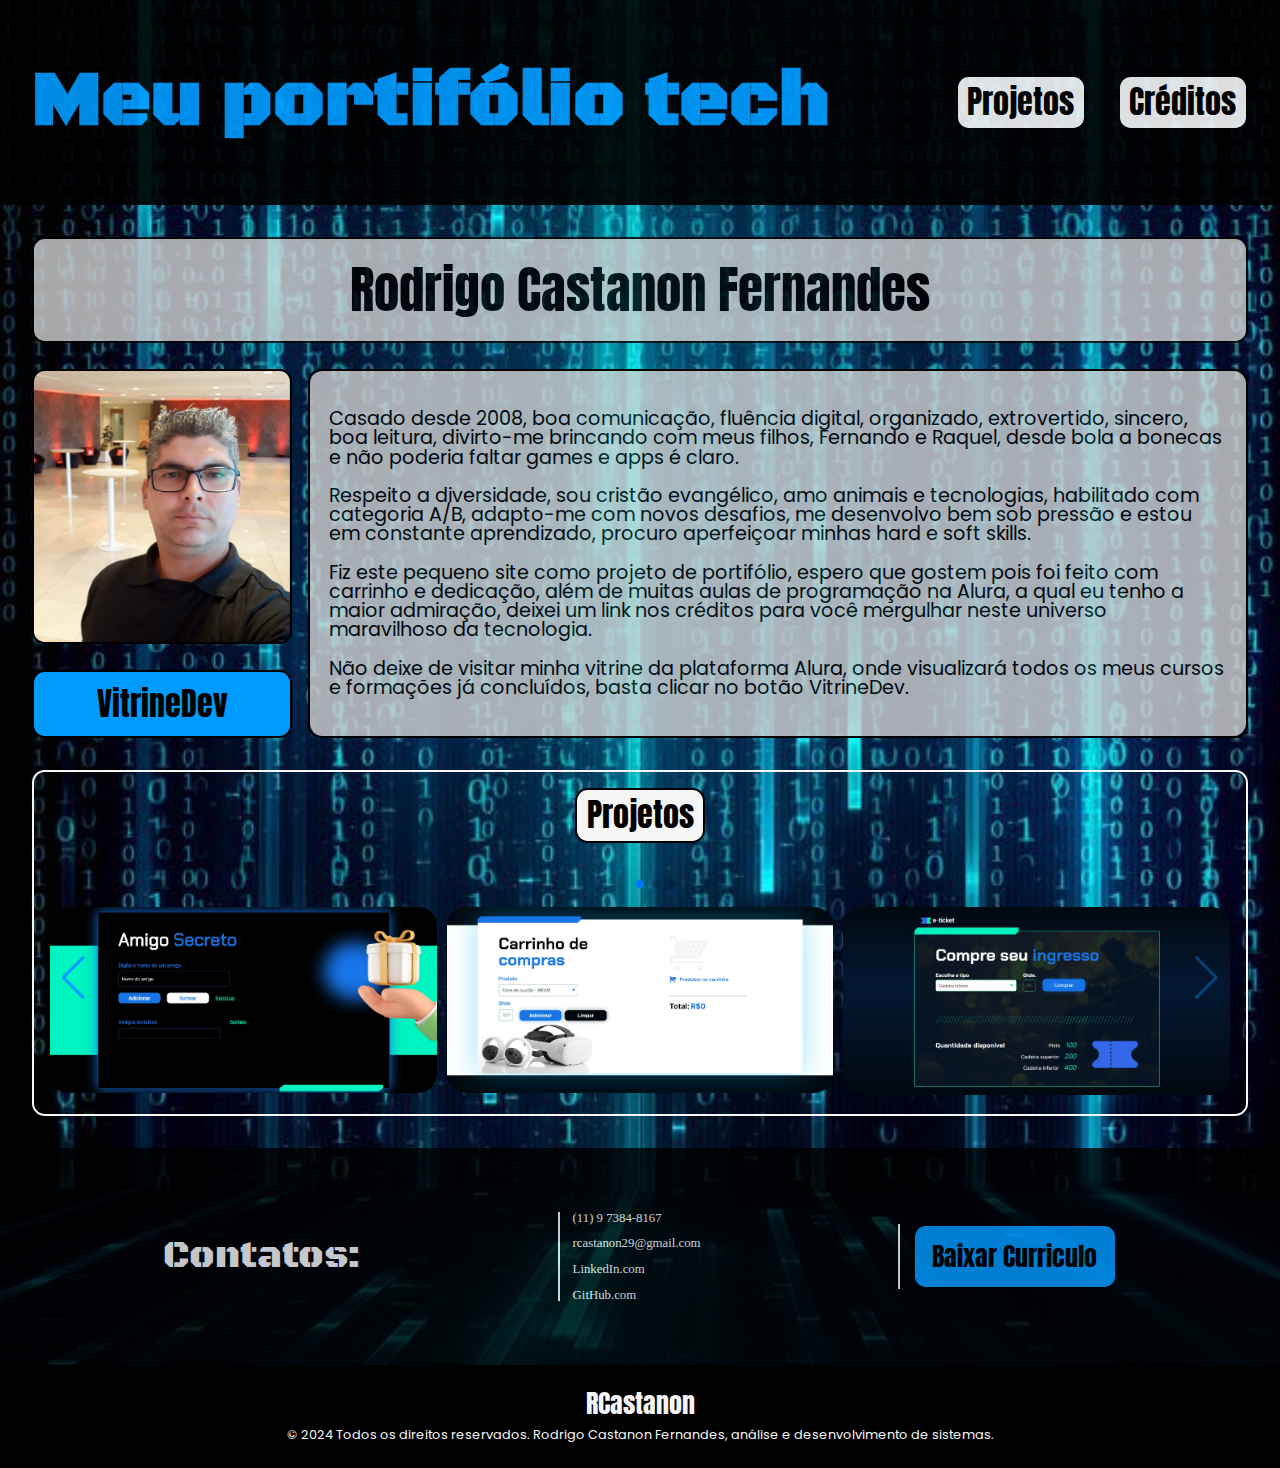
<file: index.html>
<!DOCTYPE html>
<!--Linguagem-->
<html lang="pt-br">
    <head>
        <!--Escrita-->
        <meta charset="UTF-8">
        <!--Tela responsiva-->
        <meta name="viewport" content="width=device-width, initial-scale=1.0">
        
        <title>Meu portifolio tech</title>

        <!--Css controler-->        
        <link rel="stylesheet" href="/css_controler/reset_controler.css">
        <link rel="stylesheet" href="/css_controler/style_controler.css">

        <!--Fontes controler-->
        <!--Fonte(1)=Padão html-->

        <!--Fonte(2)-->
        <link rel="preconnect" href="https://fonts.gstatic.com" crossorigin>
        <link rel="stylesheet" href="https://fonts.googleapis.com/css2?family=Poppins:wght@300;400;500;700&display=swap">

        <!--Fonte(3, 4, 5 e 6)-->
        <link rel="preconnect" href="https://fonts.googleapis.com">
        <link rel="preconnect" href="https://fonts.gstatic.com" crossorigin>
        <link rel="stylesheet" href="https://fonts.googleapis.com/css2?family=Anton&family=Black+Ops+One&family=Bungee+Spice&family=Mogra&family=Pacifico&family=Sixtyfour&display=swap">


        <!--Dependências css-->
        <!--Carrossel-->
        <link rel="stylesheet" href="https://unpkg.com/swiper@8/swiper-bundle.min.css" />

        <!--Cabeçalho-->
        <link rel="stylesheet" href="/css_controler/home_css/cabecalho_home.css">

        <!--Descrição-->
        <link rel="stylesheet" href="/css_controler/home_css/descricao_home.css">

        <!--Projetos-->
        <link rel="stylesheet" href="/css_controler/home_css/projetos_home.css">

        <!--Rodapé-->
        <link rel="stylesheet" href="/css_controler/home_css/rodape_home.css">

    </head>

    <body>
        <header class="cabecalho_home">
            <div class="container__cabecalho">
                <div class="container__titulo-cabecalho">
                    <h1>Meu portifólio tech</h1>
                </div>
                <nav class="container__botao-cabecalho">
                    <a href="/html_controler/projetos.html" class="botao-cabecalho">Projetos</a>
                    <a href="/html_controler/creditos.html" class="botao-cabecalho">Créditos</a>
                </nav>
            </div>

        </header>

        <section class="descricao_home">
            <main>
                <h1 id="titulo_descricao">Rodrigo Castanon Fernandes</h1>
                <div class="container__descricao">
                    <nav class="container__itens-descricao">
                        <div>
                            <img src="/img_controler/2- foto_pessoal.jpg" id="foto_pessoal" alt="Foto do autor">
                        </div>
                        <a href="https://cursos.alura.com.br/vitrinedev/RodrigoCastanonFernandes" target="_blank" rel="noopener noreferrer" id="botao_vitrine" class="botao-descricao">VitrineDev</a>
                    </nav>
                    <div class="container__descricao_texto">
                        <div id="texto_descricao">
                            <p>Casado desde 2008, boa comunicação, fluência digital, organizado, extrovertido, sincero, boa leitura, divirto-me brincando com meus filhos, Fernando e Raquel, desde bola a bonecas e não poderia faltar games e apps é claro.</p>
                            <p>Respeito a diversidade, sou cristão evangélico, amo animais e tecnologias, habilitado com categoria A/B, adapto-me com novos desafios, me desenvolvo bem sob pressão e estou em constante aprendizado, procuro aperfeiçoar minhas hard e soft skills.</p>
                            <p>Fiz este pequeno site como projeto de portifólio, espero que gostem pois foi feito com carrinho e dedicação, além de muitas aulas de programação na Alura, a qual eu tenho a maior admiração, deixei um link nos créditos para você mergulhar neste universo maravilhoso da tecnologia.</p>
                            <p>Não deixe de visitar minha vitrine da plataforma Alura, onde visualizará todos os meus cursos e formações já concluídos, basta clicar no botão VitrineDev.</p>
                        </div>
    
                    </div>
                </div>
            </main>
        </section>

        <section class="projetos_home">
            <div class="carrossel_projetos">
                <nav>
                    <h2 id="botao-titulo-projeto"><a href="/html_controler/projetos.html">Projetos</a></h2>
                </nav>
                <div class="container__carrossel">
                    <div class="swiper">
                        <div class="swiper-pagination"></div>

                        <div class="swiper-wrapper">
                            <div class="swiper-slide"><img src="/img_controler/amigo_secreto.jpg" alt="Capa do projeto amigo secreto"></div>
                            <div class="swiper-slide"><img src="/img_controler/carrinho_de_compras.jpg" alt="Capa do projeto carrinho de compras"></div>
                            <div class="swiper-slide"><img src="/img_controler/compra_de-ingresso.jpg" alt="Capa do projeto compra de ingresso"></div>
                            <div class="swiper-slide"><img src="/img_controler/jogo_do_numero_secreto.jpg" alt="Capa do projeto jogo do numero secreto"></div>
                            <div class="swiper-slide"><img src="/img_controler/sorteador_de_numeros.jpg" alt="Capa do projeto sorteador de numeros"></div>
                        </div>
    
                        <div class="swiper-button-prev"></div>
                        <div class="swiper-button-next"></div>
                    </div>
                </div>
            </div>

        </section>

        <footer class="rodape_home">
            <div class="container__rodape">
                <h2 id="titulo_rodape">Contatos:</h2>
                <div class="contatos_rodape">
                    <p id="telefone">(11) 9 7384-8167</p><br>
                    <p id="email"><a href="mailto:rcastanon29@gmail.com" target="_blank" rel="noopener noreferrer">rcastanon29@gmail.com</a></p><br>
                    <p id="linkedIn"><a href="https://www.linkedin.com/in/RodrigoCastanonFernandes" target="_blank" rel="noopener noreferrer">LinkedIn.com</a></p><br>
                    <p id="gitHub"><a href="https://github.com/RodrigoCastanonFernandes" target="_blank" rel="noopener noreferrer">GitHub.com</a></p>
                </div>
                <div class="contatos_rodape">
                    <h3 id="botao-baixar_curriculo"><a href="arquivos_controler/Curriculo_RodrigoCastanonFernandes.pdf" target="_blank" rel="noopener noreferrer">Baixar Curriculo</a></h3>
                </div>
            </div>
            <div id="copyright">
                <h4>RCastanon</h4>
                <p>© 2024 Todos os direitos reservados. Rodrigo Castanon Fernandes, análise e desenvolvimento de sistemas.</p>
            </div>
        </footer>

        <!--Dependências js-->
        <!--Carrossel-->
        <script src="https://unpkg.com/swiper@8/swiper-bundle.min.js"></script>
        <script src="/js_controler/index.js"></script>

    </body>
</html>
</file>
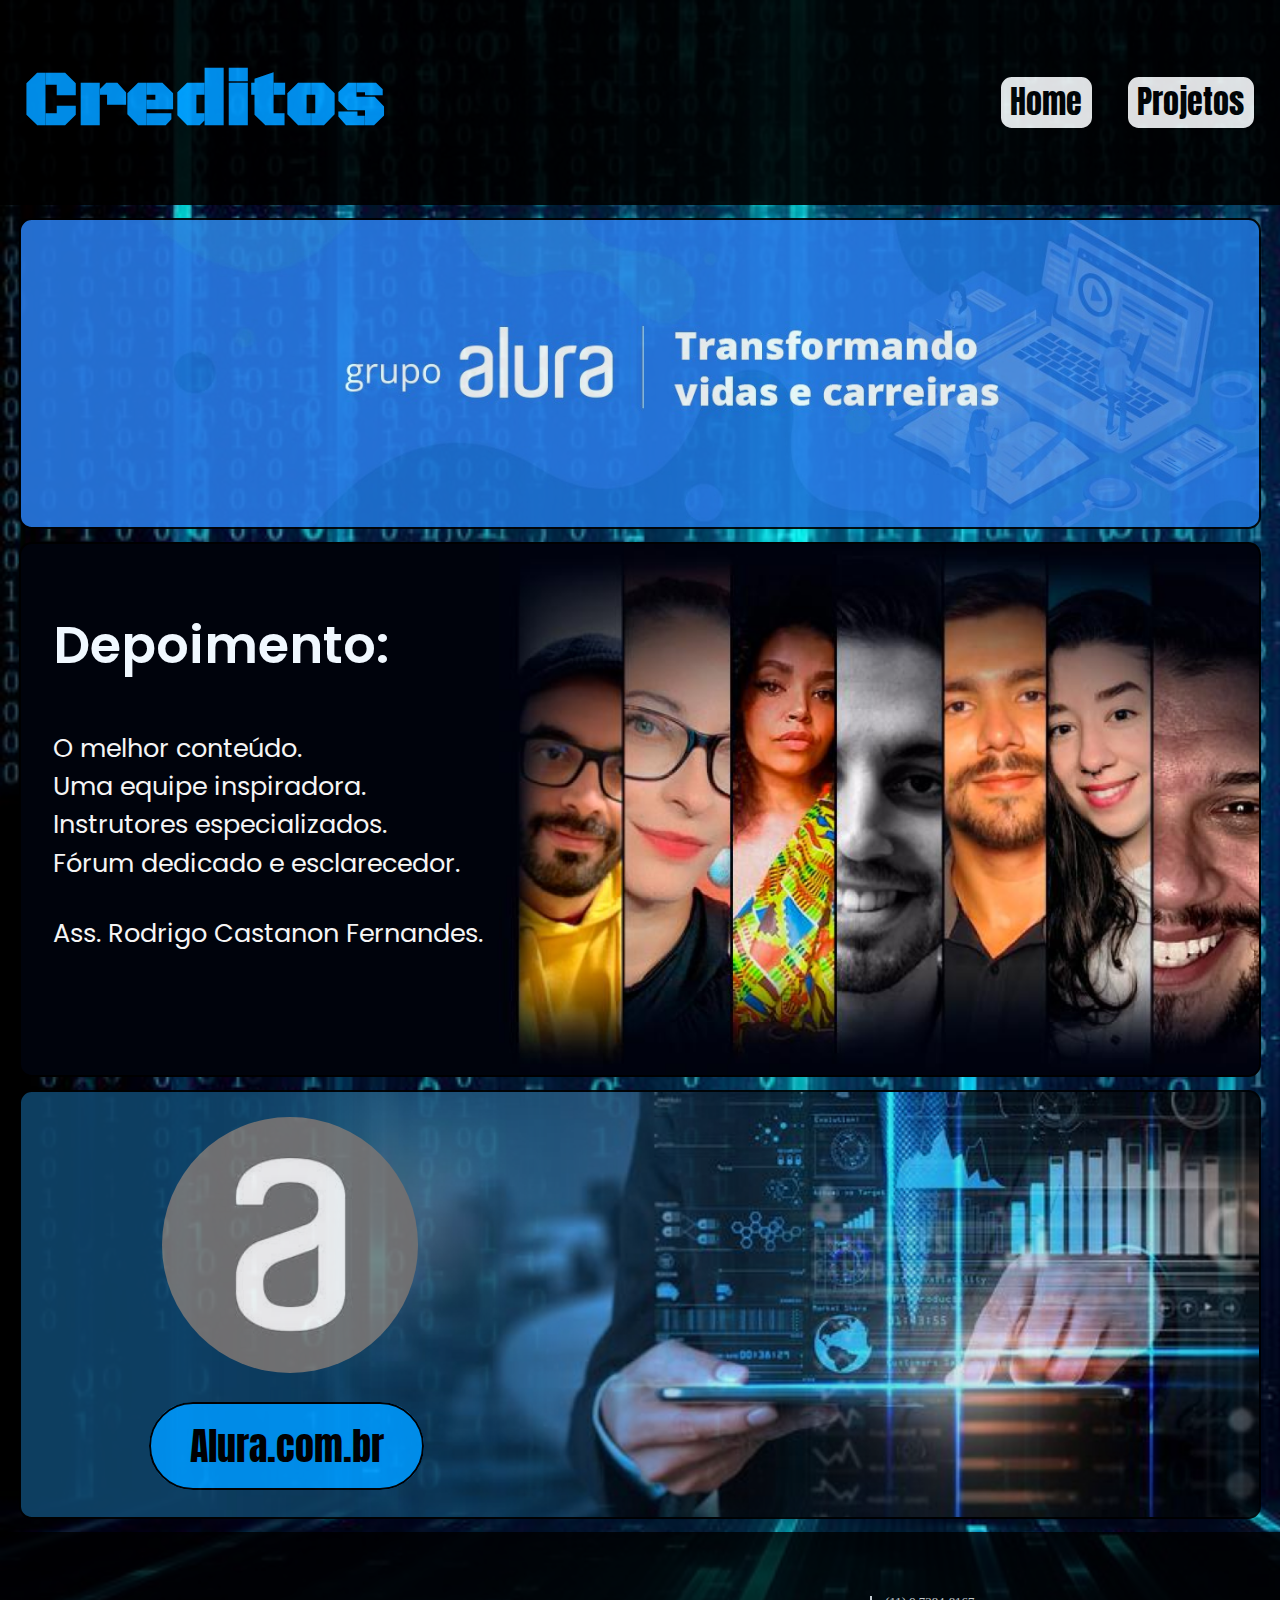
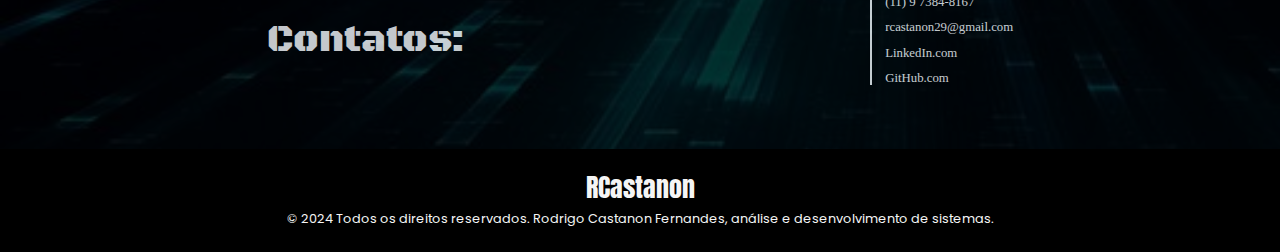
<file: html_controler/creditos.html>
<!DOCTYPE html>
<!--Linguagem-->
<html lang="pt-br">
    <head>
        <!--Escrita-->
        <meta charset="UTF-8">
        <!--Tela responsiva-->
        <meta name="viewport" content="width=device-width, initial-scale=1.0">
        
        <title>Meu portifolio tech</title>

        <!--Css controler-->        
        <link rel="stylesheet" href="/css_controler/reset_controler.css">
        <link rel="stylesheet" href="/css_controler/style_controler.css">

        <!--Fontes controler-->
        <!--Fonte(1)=Padão html-->

        <!--Fonte(2)-->
        <link rel="preconnect" href="https://fonts.gstatic.com" crossorigin>
        <link rel="stylesheet" href="https://fonts.googleapis.com/css2?family=Poppins:wght@300;400;500;700&display=swap">

        <!--Fonte(3, 4, 5 e 6)-->
        <link rel="preconnect" href="https://fonts.googleapis.com">
        <link rel="preconnect" href="https://fonts.gstatic.com" crossorigin>
        <link rel="stylesheet" href="https://fonts.googleapis.com/css2?family=Anton&family=Black+Ops+One&family=Bungee+Spice&family=Mogra&family=Pacifico&family=Sixtyfour&display=swap">

        <!--Dependências css-->
        <!--Cabeçalho-->
        <link rel="stylesheet" href="/css_controler/creditos_css/cabecalho_creditos.css">

        <!--Conteúdo-->
        <link rel="stylesheet" href="/css_controler/creditos_css/conteudo_creditos.css">

        <!--Rodapé-->
        <link rel="stylesheet" href="/css_controler/creditos_css/rodape_creditos.css">

    </head>

    <body>
        <header class="cabecalho_creditos">
            <div class="container__cabecalho">
                <div class="container__titulo-cabecalho">
                    <h1>Creditos</h1>
                </div>
                <div class="container__botao-cabecalho">
                        <a href="/index.html" class="botao-cabecalho">Home</a>
                        <a href="/html_controler/projetos.html" class="botao-cabecalho">Projetos</a>
                </div>
            </div>

        </header>

        <section class="conteudo_creditos-1"></section>

        <section class="conteudo_creditos-2">
            <main>
                <div class="container__depoimento">
                    <div class="container__titulo-depoimento">
                        <h1>Depoimento:</h1>
                    </div>
                    
                    <div class="container__texto-depoimento">
                        <p>O melhor conteúdo.</p>
                        <p>Uma equipe inspiradora.</p>
                        <p>Instrutores especializados.</p>
                        <p>Fórum dedicado e esclarecedor.</p>
                        <br><br>
                        <p>Ass. Rodrigo Castanon Fernandes.</p>
                    </div>
                </div>
            </main>
        </section>

        <section class="conteudo_creditos-3">
            <div class="container__logo">
                <div class="logo">
                    <img src="/img_controler/Alura.svg" alt="Logo da Alura">
                </div>
                <div class="botao-descricao">
                    <a href="https://www.alura.com.br/?utm_term=alura&utm_campaign=%5BSearch%5D+%5BPerformance%5D+-+Institucional&utm_source=adwords&utm_medium=ppc&hsa_acc=7964138385&hsa_cam=386166608&hsa_grp=21666755648&hsa_ad=609948692827&hsa_src=g&hsa_tgt=kwd-300088401&hsa_kw=alura&hsa_mt=e&hsa_net=adwords&hsa_ver=3&gad_source=1&gclid=CjwKCAjwuJ2xBhA3EiwAMVjkVLQ8doMUzWoTMsT0KfkKZr4muo4Pnoq8DEqWXgR9X9zSBj51DzIEnxoCI4UQAvD_BwE" target="_blank" rel="noopener noreferrer" target="_blank" rel="noopener noreferrer" id="botao-alura">Alura.com.br</a>
                </div>
            </div>
        </section>

        <section class="conteudo_creditos-4">
        </section>

        <footer class="rodape_creditos">
            <div class="container__rodape">
                <h2 id="titulo_rodape">Contatos:</h2>
                <div class="contatos_rodape">
                    <p id="telefone">(11) 9 7384-8167</p><br>
                    <p id="email"><a href="mailto:rcastanon29@gmail.com" target="_blank" rel="noopener noreferrer">rcastanon29@gmail.com</a></p><br>
                    <p id="linkedIn"><a href="https://www.linkedin.com/in/RodrigoCastanonFernandes" target="_blank" rel="noopener noreferrer">LinkedIn.com</a></p><br>
                    <p id="gitHub"><a href="https://github.com/RodrigoCastanonFernandes" target="_blank" rel="noopener noreferrer">GitHub.com</a></p>
                </div>
            </div>
            <div id="copyright">
                <h4>RCastanon</h4>
                <p>© 2024 Todos os direitos reservados. Rodrigo Castanon Fernandes, análise e desenvolvimento de sistemas.</p>
            </div>
        </footer>

    </body>
</html>
</file>
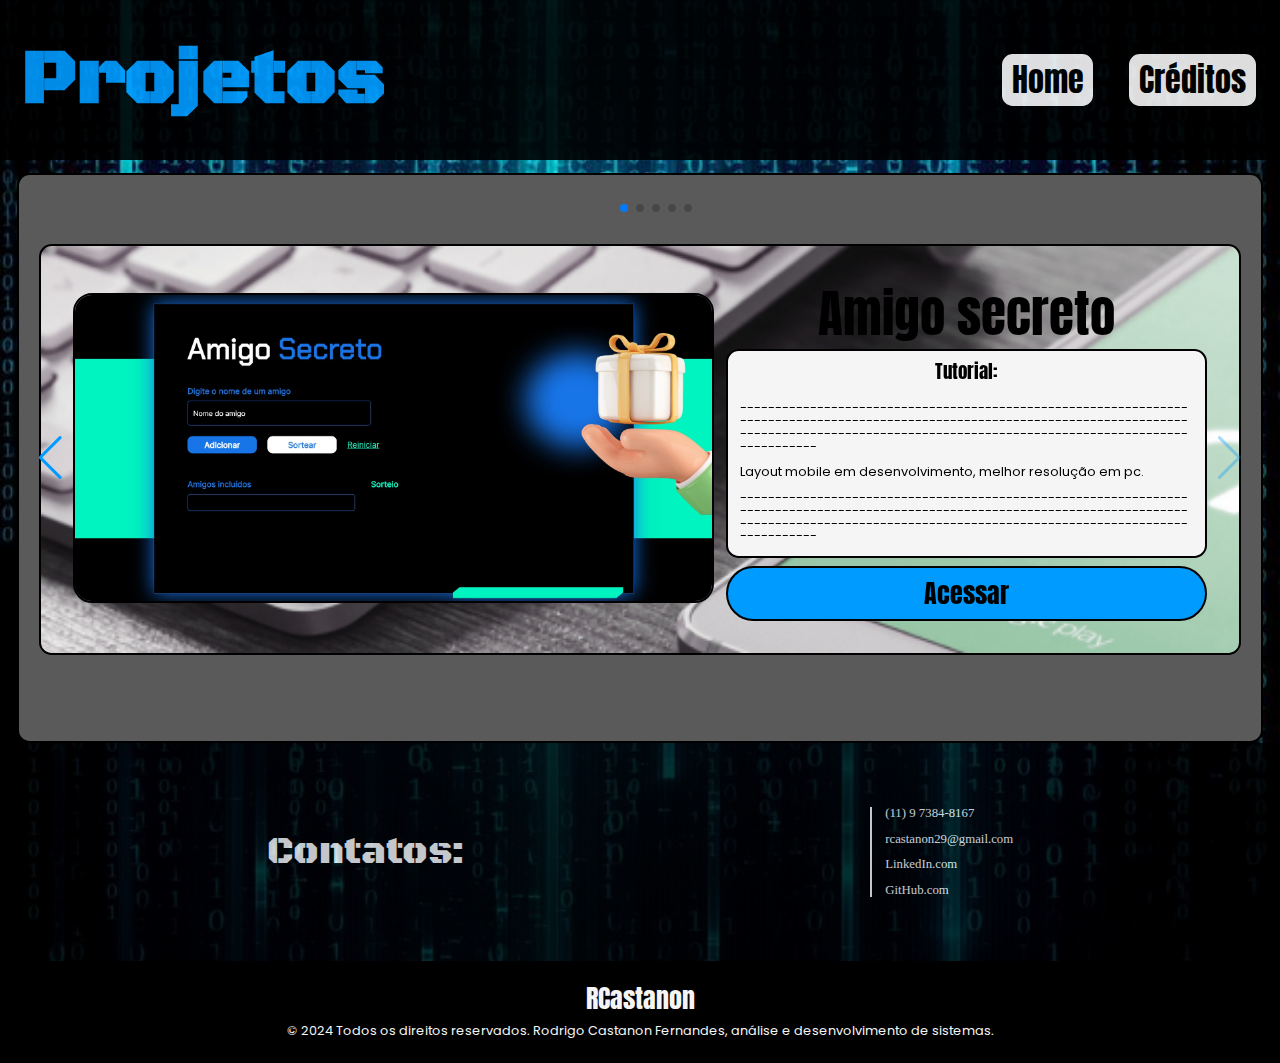
<file: html_controler/projetos.html>
<!DOCTYPE html>
<!--Linguagem-->
<html lang="pt-br">
    <head>
        <!--Escrita-->
        <meta charset="UTF-8">
        <!--Tela responsiva-->
        <meta name="viewport" content="width=device-width, initial-scale=1.0">
        
        <title>Meu portifolio tech</title>

        <!--Css controler-->        
        <link rel="stylesheet" href="/css_controler/reset_controler.css">
        <link rel="stylesheet" href="/css_controler/style_controler.css">

        <!--Fontes controler-->
        <!--Fonte(1)=Padão html-->

        <!--Fonte(2)-->
        <link rel="preconnect" href="https://fonts.gstatic.com" crossorigin>
        <link rel="stylesheet" href="https://fonts.googleapis.com/css2?family=Poppins:wght@300;400;500;700&display=swap">

        <!--Fonte(3, 4, 5 e 6)-->
        <link rel="preconnect" href="https://fonts.googleapis.com">
        <link rel="preconnect" href="https://fonts.gstatic.com" crossorigin>
        <link rel="stylesheet" href="https://fonts.googleapis.com/css2?family=Anton&family=Black+Ops+One&family=Bungee+Spice&family=Mogra&family=Pacifico&family=Sixtyfour&display=swap">

        <!--Dependências css-->
        <!--Carrossel-->
        <link rel="stylesheet" href="https://unpkg.com/swiper@8/swiper-bundle.min.css" />

        <!--Cabeçalho-->
        <link rel="stylesheet" href="/css_controler/projetos_css/cabecalho_projetos.css">

        <!--Conteúdo-->
        <link rel="stylesheet" href="/css_controler/projetos_css/conteudo_projetos.css">

        <!--Rodapé-->
        <link rel="stylesheet" href="/css_controler/projetos_css/rodape_projetos.css">

    </head>

    <body>
        <header class="cabecalho_projetos">
            <div class="container__cabecalho">
                <div class="container__titulo-cabecalho">
                    <h1>Projetos</h1>
                </div>
                <div class="container__botao-cabecalho">
                        <a href="/index.html" class="botao-cabecalho">Home</a>
                        <a href="/html_controler/creditos.html" class="botao-cabecalho">Créditos</a>
                </div>
            </div>
        </header>

        <section class="conteudo_projetos">
            <main>
                <div class="carrossel_projetos">
                    <div class="container__carrossel">
                        <div class="swiper">
                            <div class="swiper-pagination"></div>
    
                            <div class="swiper-wrapper">
                                <div class="swiper-slide"><div class="conteudo_projetos">
                                    <div class="container__projetos">
                                        <div class="imagem_projeto">
                                            <img id="imagem-2" src="/img_controler/amigo_secreto.jpg" alt="Capa do projeto amigo secreto">
                                        </div>
                                        <nav class="container__tutorial">
                                            <h2 id="titulo-imagem">Amigo secreto</h2>
                                            <div class="texto_projeto">
                                                <h2 id="titulo-tutorial">Tutorial:</h2>
                                                <div id="texto-tutorial">
                                                    <p>[base64]</p>
                                                    <p>Layout mobile em desenvolvimento, melhor resolução em pc.</p>
                                                    <p>[base64]</p>
                                                </div>
                                            </div>
                                            <a href="https://amigo-secreto-psi-bay.vercel.app/" target="_blank" rel="noopener noreferrer" class="botao-projeto">Acessar</a>
                                        </nav>
                                    </div>
                                </div> </div>
                                <div class="swiper-slide"><div class="conteudo_projetos">
                                    <div class="container__projetos">
                                        <div class="imagem_projeto">
                                            <img id="imagem-3" src="/img_controler/carrinho_de_compras.jpg" alt="Capa do projeto carrinho de compras">
                                        </div>
                                        <nav class="container__tutorial">
                                            <h2 id="titulo-imagem">Carrinho de compras</h2>
                                            <div class="texto_projeto">
                                                <h2 id="titulo-tutorial">Tutorial:</h2>
                                                <div id="texto-tutorial">
                                                    <p>[base64]</p>
                                                    <p>Layout mobile em desenvolvimento, melhor resolução em pc.</p>
                                                    <p>[base64]</p>
                                                </div>
                                            </div>
                                            <a href="https://carrinho-de-compras-amber.vercel.app/" target="_blank" rel="noopener noreferrer" class="botao-projeto">Acessar</a> 
                                        </nav>
                                    </div>
                                </div> </div>
                                <div class="swiper-slide"><div class="conteudo_projetos">
                                    <div class="container__projetos">
                                        <div class="imagem_projeto">
                                            <img id="imagem-4" src="/img_controler/compra_de-ingresso.jpg" alt="Capa do projeto compra de ingresso">
                                        </div>
                                        <nav class="container__tutorial">
                                            <h2 id="titulo-imagem">Compra de ingresso</h2>
                                            <div class="texto_projeto">
                                                <h2 id="titulo-tutorial">Tutorial:</h2>
                                                <div id="texto-tutorial">
                                                    <p>[base64]</p>
                                                    <p>Layout mobile em desenvolvimento, melhor resolução em pc.</p>
                                                    <p>[base64]</p>
                                                </div>
                                            </div>
                                            <a href="https://e-ticket-tau.vercel.app/" target="_blank" rel="noopener noreferrer" class="botao-projeto">Acessar</a> 
                                        </nav>
                                    </div>
                                </div></div>
                                <div class="swiper-slide"><div class="conteudo_projetos">
                                    <div class="container__projetos">
                                        <div class="imagem_projeto">
                                            <img id="imagem-5" src="/img_controler/jogo_do_numero_secreto.jpg" alt="Capa do projeto jogo do numero secreto">
                                        </div>
                                        <nav class="container__tutorial">
                                            <h2 id="titulo-imagem">Jogo do número secreto</h2>
                                            <div class="texto_projeto">
                                                <h2 id="titulo-tutorial">Tutorial:</h2>
                                                <div id="texto-tutorial">
                                                    <p>Descubra o número secreto com o mínimo de tentativas possíveis.</p>
                                                    <p>Chame toda a família e amigos e se divirta com esse simples app.</p>
                                                    <p>Com layout responsivo em celulares e tablets, com gráficos adicionais e áudio descrição como opção de acessibilidade em PCs.</p>
                                                </div>
                                            </div>
                                            <a href="https://jogo-do-numero-secreto-rouge-one.vercel.app/" target="_blank" rel="noopener noreferrer" class="botao-projeto">Acessar</a>   
                                        </nav>
                                    </div>
                                </div> </div>
                                <div class="swiper-slide"><div class="conteudo_projetos">
                                    <div class="container__projetos">
                                        <div class="imagem_projeto">
                                            <img id="imagem-6" src="/img_controler/sorteador_de_numeros.jpg" alt="Capa do projeto sorteador de numeros">
                                        </div>
                                        <nav class="container__tutorial">
                                            <h2 id="titulo-imagem">Sorteador de números</h2>
                                            <div class="texto_projeto">
                                                <h2 id="titulo-tutorial">Tutorial:</h2>
                                                <div id="texto-tutorial">
                                                    <p>Com poucos clicks você configura uma lista de número a ser sorteado.</p>
                                                    <p>Esse App pode ser muito útil para quem quer sortear um ou vários números de uma só vez.</p>
                                                    <p>Com layout responsivo em celulares e tablets, com gráficos adicionais em PCs.</p>
                                                </div>
                                            </div>
                                            <a href="https://sorteador-de-numero-nine.vercel.app/" target="_blank" rel="noopener noreferrer" class="botao-projeto">Acessar</a>  
                                        </nav>
                                    </div>
                                </div></div>
                            </div>
        
                            <div class="swiper-button-prev"></div>
                            <div class="swiper-button-next"></div>
                        </div>
                    </div>
                </div>
            </main>
        </section>

        <footer class="rodape_projetos">
            <div class="container__rodape">
                <h2 id="titulo_rodape">Contatos:</h2>
                <div class="contatos_rodape">
                    <p id="telefone">(11) 9 7384-8167</p><br>
                    <p id="email"><a href="mailto:rcastanon29@gmail.com" target="_blank" rel="noopener noreferrer">rcastanon29@gmail.com</a></p><br>
                    <p id="linkedIn"><a href="https://www.linkedin.com/in/RodrigoCastanonFernandes" target="_blank" rel="noopener noreferrer">LinkedIn.com</a></p><br>
                    <p id="gitHub"><a href="https://github.com/RodrigoCastanonFernandes" target="_blank" rel="noopener noreferrer">GitHub.com</a></p>
                </div>
            </div>
            <div id="copyright">
                <h4>RCastanon</h4>
                <p>© 2024 Todos os direitos reservados. Rodrigo Castanon Fernandes, análise e desenvolvimento de sistemas.</p>
            </div>
        </footer>

        <!--Dependências js-->
        <!--Carrossel-->
        <script src="https://unpkg.com/swiper@8/swiper-bundle.min.js"></script>
        <script src="/js_controler/projetos.js"></script>

    </body>
</html>
</file>
<file: css_controler/style_controler.css>
/*Style base*/
:root {
    --cor_de_fundo: whitesmoke;
    --fonte_1: "";
    --fonte_2: "Poppins";
    --fonte_3: "Anton", sans-serif;
    --fonte_4: "Bungee Spice", sans-serif;
    --fonte_5: "Black Ops One", system-ui;
    --fonte_6: "Mogra", system-ui;

}

body {
    width: 100%;
    height: 100%;
    background-image: url(/img_controler/matrix.jpg);
    background-repeat: no-repeat;
    background-size: cover;
    font-family: var(--fonte_1);
}
</file>
<file: css_controler/home_css/cabecalho_home.css>
/*Conteudo cabeçalho home*/
/*Configuração: mídia minima 224px e maxíma 767px.*/
@media screen and (min-width: 224px) and (max-width: 767px) {
    .cabecalho_home {
        background-color: black;
        opacity: 90%;
        padding: 1em 0;
    }
    
    .container__cabecalho {
        display: flex;
        justify-content: space-between;
        align-items: center;
        margin: 0 0.7em;
    }
    
    .container__titulo-cabecalho {
        text-align: start;
        color: rgb(0, 155, 255);
        font-family: var(--fonte_5);
        font-size: 6vw;
        font-weight: 600;
    }
    
    .container__botao-cabecalho {
        display: flex;
        align-items: center;
    }
    
    .botao-cabecalho {
        background-color: whitesmoke;
        font-family: var(--fonte_3);
        text-decoration: none;
        text-align: center;
        color: black;
        font-size: 4vw;
        border-radius: 6vw;
        border: 0.2vw black solid;
        margin-left: 0.5em;
        padding: 0.5em 1.5em;
    }
    .botao-cabecalho:active {
        background-color: rgb(0, 155, 255);
    }

}

/*Configuração: mídia minima 768px e maxíma 1023px.*/
@media screen and (min-width: 768px) and (max-width: 1023px) {
    .cabecalho_home {
        background-color: black;
        opacity: 90%;
        padding: 0.5em;
    }
    
    .container__cabecalho {
        display: flex;
        justify-content: space-between;
        align-items: center;
        margin: 0 1em;
        padding: 1em 0;
    }
    
    .container__titulo-cabecalho {
        text-align: start;
        color: rgb(0, 155, 255);
        font-family: var(--fonte_5);
        font-size: 6vw;
        font-weight: 600;
    }
    
    .container__botao-cabecalho {
        display: flex;
        align-items: center;
    }
    
    .botao-cabecalho {
        background-color: whitesmoke;
        font-family: var(--fonte_3);
        text-decoration: none;
        text-align: center;
        color: black;
        font-size: 2.5vw;
        border-radius: 1vw;
        border: 0.2vw black solid;
        margin-left: 1em;
        padding: 0.3em;
    }
    .botao-cabecalho:hover {
        background-color: rgb(0, 155, 255);
    }

}

/*Configuração: mídia minima 1024px.*/
@media screen and (min-width: 1024px) {
    .cabecalho_home {
        background-color: black;
        opacity: 90%;
        padding: 3em 1em;
    }
    
    .container__cabecalho {
        display: flex;
        justify-content: space-between;
        align-items: center;
        margin: 0 1em;
        padding: 1em 0;
    }
    
    .container__titulo-cabecalho {
        text-align: start;
        color: rgb(0, 155, 255);
        font-family: var(--fonte_5);
        font-size: 6vw;
        font-weight: 600;
    }
    
    .container__botao-cabecalho {
        display: flex;
        align-items: center;
    }
    
    .botao-cabecalho {
        background-color: whitesmoke;
        font-family: var(--fonte_3);
        text-decoration: none;
        text-align: center;
        color: black;
        font-size: 2.5vw;
        border-radius: 1vw;
        border: 0.2vw black solid;
        margin-left: 1em;
        padding: 0.3em;
    }
    .botao-cabecalho:hover {
        background-color: rgb(0, 155, 255);
    }
    
}
</file>
<file: css_controler/home_css/descricao_home.css>
/*Conteudo descrição home*/
/*Configuração: mídia minima 224px e maxíma 767px.*/
@media screen and (min-width: 224px) and (max-width: 767px) {
    .descricao_home {
        margin: 0.5em;
        border-radius: 1vw;
    }
    
    #titulo_descricao {
        background-color: rgb(210, 210, 210);
        opacity: 80%;
        text-align: center;
        font-family: var(--fonte_3);
        font-size: 6vw;
        justify-content: center;
        border-radius: 1vw;
        border: 0.2vw black solid;
        padding: 0.5em 0;
        margin-bottom: 0.1em;
    }
    
    .container__descricao {
        display: flex;
        flex-direction: column;
        align-items: center;
        justify-content: space-around;
    }
    
    .container__itens-descricao {
        display: grid;
        text-align: center;
        align-content: space-between;

    }
    
    #foto_pessoal {
        width: 99%;
        border-radius: 1vw;
        border: 0.2vw black solid;
    }
    
    .botao-descricao {
        background-color:rgb(0, 155, 255);
        border-radius: 4vw;
        border: 0.2vw black solid;
        font-family: var(--fonte_3);
        inline-size: -webkit-fill-available;
        font-size: 4vw;
        color: black;
        text-decoration: none;
        padding: 0.6em;
        margin-bottom: 0.5em;
    }
    .botao-descricao:active {
        background-color: chartreuse;
    }
    
    .container__descricao_texto{
        display: flex;
        border-radius: 1vw;
        border: 0.2vw black solid;

    }
    
    #texto_descricao {
        background-color: rgb(210, 210, 210);
        opacity: 80%;
        border-radius: 1vw;
        text-align: start;
        white-space-collapse: preserve-breaks;
        font-family: var(--fonte_2);
        font-size: 4vw;
        align-content: center;
        padding: 1em;
    }

}

/*Configuração: mídia minima 768px e maxíma 1023px.*/
@media screen and (min-width: 768px) and (max-width: 1023px) {
    .descricao_home {
        padding: 1em;
        border-radius: 1vw;
    }
    
    #titulo_descricao {
        background-color: rgb(210, 210, 210);
        opacity: 80%;
        text-align: center;
        font-family: var(--fonte_3);
        font-size: 3vw;
        justify-content: center;
        border-radius: 1vw;
        border: 0.2vw black solid;
        padding: 0.5em 0;
        margin-bottom: 0.5em;
    }
    
    .container__descricao {
        display: flex;
        justify-content: space-around;
    }
    
    .container__itens-descricao {
        display: grid;
        text-align: center;
        align-content: space-between;
    }
    
    #foto_pessoal {
        width: 20vw;
        border-radius: 1vw;
        border: 0.2vw black solid;
    }
    
    .botao-descricao {
        background-color: rgb(0, 155, 255);
        border-radius: 1vw;
        border: 0.2vw black solid;
        font-family: var(--fonte_3);
        inline-size: -webkit-fill-available;
        font-size: 2.5vw;
        color: black;
        text-decoration: none;
        padding: 0.5em;
    }
    .botao-descricao:active {
        background-color: chartreuse;
    }
    
    .container__descricao_texto{
        display: flex;
        border-radius: 1vw;
        border: 0.2vw black solid;
        margin-left: 1em;
    }
    
    #texto_descricao {
        background-color: rgb(210, 210, 210);
        opacity: 80%;
        border-radius: 1vw;
        text-align: start;
        white-space-collapse: preserve-breaks;
        font-family: var(--fonte_2);
        font-size: 1.5vw;
        align-content: center;
        padding: 1em;
    }

}

/*Configuração: mídia minima 1024px.*/
@media screen and (min-width: 1024px) {
    .descricao_home {
        padding: 1em;
        margin: 1em;
        border-radius: 1vw;
    }
    
    #titulo_descricao {
        background-color: rgb(210, 210, 210);
        opacity: 80%;
        text-align: center;
        font-family: var(--fonte_3);
        font-size: 4vw;
        justify-content: center;
        border-radius: 1vw;
        border: 0.2vw black solid;
        padding: 0.5em 0;
        margin-bottom: 0.5em;
    }
    
    .container__descricao {
        display: flex;
        justify-content: space-around;
    }
    
    .container__itens-descricao {
        display: grid;
        text-align: center;
        align-content: space-between;
    }
    
    #foto_pessoal {
        width: 20vw;
        border-radius: 1vw;
        border: 0.2vw black solid;
    }
    
    .botao-descricao {
        background-color: rgb(0, 155, 255);
        border-radius: 1vw;
        border: 0.2vw black solid;
        font-family: var(--fonte_3);
        inline-size: -webkit-fill-available;
        font-size: 2.5vw;
        color: black;
        text-decoration: none;
        padding: 0.5em;
    }
    .botao-descricao:hover {
        background-color: chartreuse;
    }
    
    .container__descricao_texto{
        display: flex;
        border-radius: 1vw;
        border: 0.2vw black solid;
        margin-left: 1em;
    }
    
    #texto_descricao {
        background-color: rgb(210, 210, 210);
        opacity: 80%;
        border-radius: 1vw;
        text-align: start;
        white-space-collapse: preserve-breaks;
        font-family: var(--fonte_2);
        font-size: 1.5vw;
        align-content: center;
        padding: 1em;
    }

}
</file>
<file: css_controler/home_css/projetos_home.css>
/*Conteudo projetos home*/
/*Configuração: mídia minima 224px e maxíma 767px.*/
@media screen and (min-width: 224px) and (max-width: 767px) {
    .projetos_home {
        display: none;
    }

    .carrossel_projetos {
        display: block;
        border-radius: 1vw;
        border: 0.2vw whitesmoke solid;
        padding: 0 1em 1em 1em;
        margin: 0 1em 1em 1em;
    }
    
    #botao-titulo-projeto {
        display: flex;
        align-items: center;
        justify-content: center;
        padding: 1em 0 0 0;
    
    }
    #botao-titulo-projeto a {
        background-color: whitesmoke;
        font-family: var(--fonte_3);
        text-decoration: none;
        text-align: center;
        color: black;
        font-size: 2.5vw;
        border-radius: 1vw;
        border: 0.2vw black solid;
        padding: 0.3em;
    }
    #botao-titulo-projeto a:hover {
        background-color: rgb(0, 155, 255);
    }
    
    .swiper-slide img {
        width: 100%;
        height: 100%;
        border-radius: 1.5vw;
    }
    
    .swiper-button-prev,
    .swiper-button-next {
        color: rgb(0, 155, 255);
    }

    .swiper-pagination {
        position: initial;
        margin: 1em;
    }
}

/*Configuração: mídia minima 768px e maxíma 1023px.*/
@media screen and (min-width: 768px) and (max-width: 1023px) {
    .carrossel_projetos {
        display: block;
        border-radius: 1vw;
        border: 0.2vw whitesmoke solid;
        padding: 0 1em 1em 1em;
        margin: 0 1em 1em 1em;
    }
    
    #botao-titulo-projeto {
        display: flex;
        align-items: center;
        justify-content: center;
        padding: 1em 0 0 0;
    
    }
    #botao-titulo-projeto a {
        background-color: whitesmoke;
        font-family: var(--fonte_3);
        text-decoration: none;
        text-align: center;
        color: black;
        font-size: 2.5vw;
        border-radius: 1vw;
        border: 0.2vw black solid;
        padding: 0.3em;
    }
    #botao-titulo-projeto a:hover {
        background-color: rgb(0, 155, 255);
    }
    
    .swiper-slide img {
        width: 100%;
        height: 100%;
        border-radius: 1.5vw;
    }
    
    .swiper-button-prev,
    .swiper-button-next {
        color: rgb(0, 155, 255);
    }

    .swiper-pagination {
        position: initial;
        margin: 1em;
    }

}

/*Configuração: mídia minima 1024px.*/
@media screen and (min-width: 1024px) {
    .carrossel_projetos {
        display: block;
        border-radius: 1vw;
        border: 0.2vw whitesmoke solid;
        padding: 0 1em 1em 1em;
        margin: 0 2em 2em 2em;
    }
    
    #botao-titulo-projeto {
        display: flex;
        align-items: center;
        justify-content: center;
        padding: 1em 0;
    
    }
    #botao-titulo-projeto a {
        background-color: whitesmoke;
        font-family: var(--fonte_3);
        text-decoration: none;
        text-align: center;
        color: black;
        font-size: 2.5vw;
        border-radius: 1vw;
        border: 0.2vw black solid;
        padding: 0.3em;
    }
    #botao-titulo-projeto a:hover {
        background-color: rgb(0, 155, 255);
    }

    .swiper-slide img {
        width: 100%;
        height: 100%;
        border-radius: 1.5vw;
    }
    
    .swiper-button-prev,
    .swiper-button-next {
        color: rgb(0, 155, 255);
    }

    .swiper-pagination {
        position: initial;
        margin: 1em;
    }
    
}
</file>
<file: css_controler/home_css/rodape_home.css>
/*Conteudo rodape home*/
/*Configuração: mídia minima 224px e maxíma 767px.*/
@media screen and (min-width: 224px) and (max-width: 767px) {
    .container__rodape {
        background-color: black;
        opacity: 80%;
        display: flex;
        justify-content: space-around;
        align-items: center;
        color: whitesmoke;
        padding: 2em;
    }
    
    #titulo_rodape {
        display: none;
    }
    
    .contatos_rodape {
        display: grid;
      
    }
    
    .contatos_rodape {
        font-size: 3vw;
        padding-left: 1em;
        text-align: center;
    }

    #email a {
        text-decoration: none;
        color: whitesmoke;
    }

    #linkedIn a {
        text-decoration: none;
        color: whitesmoke;
    }

    #gitHub a {
        text-decoration: none;
        color: whitesmoke;
    }

    #botao-baixar_curriculo {
        display: flex;
        align-items: center;
        justify-content: center;
    
    }
    #botao-baixar_curriculo a {
        background-color: rgb(0, 155, 255);
        font-family: var(--fonte_3);
        text-decoration: none;
        text-align: center;
        color: black;
        font-size: 4vw;
        border-radius: 4vw;
        border: 0.2vw black solid;
        padding: 0.8em;
    }
    #botao-baixar_curriculo a:hover {
        background-color: chartreuse;
    }

    #copyright{
        background-color: black;
        display: grid;
        font-family: var(--fonte_2);
        font-size: 3vw;
        color: whitesmoke;
        justify-content: center;
        text-align: center;
        padding: 2em;
    }
    #copyright h4 {
        font-family: var(--fonte_3);
        font-size: 4vw;
        margin-bottom: 0.5em;
    }
}

/*Configuração: mídia minima 768px e maxíma 1023px.*/
@media screen and (min-width: 768px) and (max-width: 1023px) {
    .container__rodape {
        background-color: black;
        opacity: 80%;
        display: flex;
        justify-content: space-around;
        align-items: center;
        color: whitesmoke;
        padding: 2em;
    }
    
    #titulo_rodape {
        font-family: var(--fonte_5);
        font-size: 3vw;
    }
    
    .contatos_rodape {
        display: grid;
        border-left: 0.2vw whitesmoke solid;
    }
    
    .contatos_rodape {
        font-size: 1vw;
        padding-left: 1em;
    }

    #email a {
        text-decoration: none;
        color: whitesmoke;
    }

    #linkedIn a {
        text-decoration: none;
        color: whitesmoke;
    }

    #gitHub a {
        text-decoration: none;
        color: whitesmoke;
    }

    #botao-baixar_curriculo {
        display: flex;
        align-items: center;
        justify-content: center;
    
    }
    #botao-baixar_curriculo a {
        background-color: rgb(0, 155, 255);
        font-family: var(--fonte_3);
        text-decoration: none;
        text-align: center;
        color: black;
        font-size: 2vw;
        border-radius: 1vw;
        border: 0.2vw black solid;
        padding: 0.7em;
    }
    #botao-baixar_curriculo a:hover {
        background-color: chartreuse;
    }

    #copyright{
        background-color: black;
        display: grid;
        font-family: var(--fonte_2);
        font-size: 1vw;
        color: whitesmoke;
        justify-content: center;
        text-align: center;
        padding: 2em;
    }
    #copyright h4 {
        font-family: var(--fonte_3);
        font-size: 2vw;
        margin-bottom: 0.5em;
    }

}

/*Configuração: mídia minima 1024px*/
@media screen and (min-width: 1024px) {
    .container__rodape {
        background-color: black;
        opacity: 80%;
        display: flex;
        justify-content: space-around;
        align-items: center;
        color: whitesmoke;
        padding: 4em;
    }
    
    #titulo_rodape {
        font-family: var(--fonte_5);
        font-size: 3vw;
    }
    
    .contatos_rodape {
        display: grid;
        border-left: 0.2vw whitesmoke solid;
    }
    
    .contatos_rodape {
        font-size: 1vw;
        padding-left: 1em;
    }

    #email a {
        text-decoration: none;
        color: whitesmoke;
    }

    #linkedIn a {
        text-decoration: none;
        color: whitesmoke;
    }

    #gitHub a {
        text-decoration: none;
        color: whitesmoke;
    }

    #botao-baixar_curriculo {
        display: flex;
        align-items: center;
        justify-content: center;
    
    }
    #botao-baixar_curriculo a {
        background-color: rgb(0, 155, 255);
        font-family: var(--fonte_3);
        text-decoration: none;
        text-align: center;
        color: black;
        font-size: 2vw;
        border-radius: 1vw;
        border: 0.2vw black solid;
        padding: 0.7em;
    }
    #botao-baixar_curriculo a:hover {
        background-color: chartreuse;
    }

    #copyright{
        background-color: black;
        display: grid;
        font-family: var(--fonte_2);
        font-size: 1vw;
        color: whitesmoke;
        justify-content: center;
        text-align: center;
        padding: 2em;
    }
    #copyright h4 {
        font-family: var(--fonte_3);
        font-size: 2vw;
        margin-bottom: 0.5em;
    }

}
</file>
<file: css_controler/creditos_css/cabecalho_creditos.css>
/*Conteudo cabeçalho creditos*/
/*Configuração: mídia minima 224px e maxíma 767px.*/
@media screen and (min-width: 224px) and (max-width: 767px) {
    .cabecalho_creditos {
        background-color: black;
        opacity: 90%;
        padding: 2.5em 0.5em;
    }
    
    .container__cabecalho {
        display: flex;
        justify-content: space-between;
        align-items: center;
    }
    
    .container__titulo-cabecalho {
        text-align: start;
        color: rgb(0, 155, 255);
        font-family: var(--fonte_5);
        font-size: 9vw;
        font-weight: 600;
    }
    
    .container__botao-cabecalho {
        display: flex;
        align-items: center;
    }
    
    .botao-cabecalho {
        background-color: whitesmoke;
        font-family: var(--fonte_3);
        text-decoration: none;
        text-align: center;
        color: black;
        font-size: 4vw;
        border-radius: 6vw;
        border: 0.2vw black solid;
        margin-left: 0.5em;
        padding: 0.5em 1.5em;
    }
    .botao-cabecalho:active {
        background-color: rgb(0, 155, 255);
    }

}

/*Configuração: mídia minima 768px e maxíma 1023px.*/
@media screen and (min-width: 768px) and (max-width: 1023px) {
    .cabecalho_creditos {
        background-color: black;
        opacity: 90%;
        padding: 2.5em 0.5em;
    }
    
    .container__cabecalho {
        display: flex;
        justify-content: space-between;
        align-items: center;
        margin: 0 0.5em;
        padding: 1em 0;
    }
    
    .container__titulo-cabecalho {
        text-align: start;
        color: rgb(0, 155, 255);
        font-family: var(--fonte_5);
        font-size: 6vw;
        font-weight: 600;
    }
    
    .container__botao-cabecalho {
        display: flex;
        align-items: center;
    }
    
    .botao-cabecalho {
        background-color: whitesmoke;
        font-family: var(--fonte_3);
        text-decoration: none;
        text-align: center;
        color: black;
        font-size: 2.5vw;
        border-radius: 1vw;
        border: 0.2vw black solid;
        margin-left: 1em;
        padding: 0.3em;
    }
    .botao-cabecalho:hover {
        background-color: rgb(0, 155, 255);
    }

}

/*Configuração: mídia minima 1024px.*/
@media screen and (min-width: 1024px) {
    .cabecalho_creditos {
        background-color: black;
        opacity: 90%;
        padding: 3em 1em;
    }
    
    .container__cabecalho {
        display: flex;
        justify-content: space-between;
        align-items: center;
        margin: 0 0.5em;
        padding: 1em 0;
    }
    
    .container__titulo-cabecalho {
        text-align: start;
        color: rgb(0, 155, 255);
        font-family: var(--fonte_5);
        font-size: 6vw;
        font-weight: 600;
    }
    
    .container__botao-cabecalho {
        display: flex;
        align-items: center;
    }
    
    .botao-cabecalho {
        background-color: whitesmoke;
        font-family: var(--fonte_3);
        text-decoration: none;
        text-align: center;
        color: black;
        font-size: 2.5vw;
        border-radius: 1vw;
        border: 0.2vw black solid;
        margin-left: 1em;
        padding: 0.3em;
    }
    .botao-cabecalho:hover {
        background-color: rgb(0, 155, 255);
    }
    
}
</file>
<file: css_controler/creditos_css/conteudo_creditos.css>
/*Conteudo conteudo creditos*/
/*Configuração: mídia minima 224px e maxíma 767px.*/
@media screen and (min-width: 224px) and (max-width: 767px) {
    .conteudo_creditos-1 {
        background-image: url(/img_controler/alura.jpg);
        background-repeat: no-repeat;
        background-size: cover;
        opacity: 90%;
        border-radius: 1vw;
        border: 0.2vw black solid;
        margin: 1vw 1.5vw;
        padding: 12vw 0;
    }

    .conteudo_creditos-2 {
        background-image: url(/img_controler/instutores_alura.png);
        background-repeat: no-repeat;
        background-size: cover;
        border-radius: 1vw;
        border: 0.2vw black solid;
        justify-content: center;
        margin: 1vw 1.5vw;
        display: flex;
        justify-content: start;
    }
    
    .container__depoimento {
        display: flex;
        flex-direction: column;
        align-items: start;
        margin: 3vw 1.5vw;
    }

    .container__titulo-depoimento {
        font-family: var(--fonte_2);
        font-size: 4vw;
        font-weight: 600;
        color: aliceblue;
        text-align: start;
        margin: 1vw;
    }
    
    .container__texto-depoimento {
        color: whitesmoke;
        text-align: start;
        align-content: center;
        padding: 4vw 1vw;

    }
    .container__texto-depoimento p {
        white-space-collapse: preserve-breaks;
        font-family: var(--fonte_2);
        font-size: 2vw;
        margin-bottom: 1vw;

    }

    .conteudo_creditos-3 {
        background-image: url(/img_controler/fundo_credito-2.jpeg);
        background-repeat: no-repeat;
        background-size: cover;
        opacity: 90%;
        display: grid;
        border-radius: 1vw;
        border: 0.2vw black solid;
        margin: 1vw 1.5vw;
    }

    .container__logo {
        display: grid;
        justify-items: start;
        align-items: center;
        margin-left: 10vw;
    }

    .container__logo img {
        width: 20vw;
        padding: 1vw;
        margin-top: 1vw;

    }

    .botao-descricao {
        padding: 3vw 0;
        margin-bottom: 1vw;
    }

    #botao-alura{
        background-color: rgb(0, 155, 255);
        border-radius: 5vw;
        border: 0.2vw black solid;
        text-align: center;
        font-family: var(--fonte_3);
        color: black;
        font-size: 3vw;
        text-decoration: none;
        padding: 1vw 3vw;
    }
    #botao-alura:active {
        background-color: chartreuse;
    }

    .conteudo_creditos-4 {
        padding: 5vw;
        margin: 1vw 1.5vw;
    }

}

/*Configuração: mídia minima 768px e maxíma 1023px.*/
@media screen and (min-width: 768px) and (max-width: 1023px) {
    .conteudo_creditos-1 {
        background-image: url(/img_controler/alura.jpg);
        background-repeat: no-repeat;
        background-size: cover;
        opacity: 90%;
        border-radius: 1vw;
        border: 0.2vw black solid;
        margin: 1vw 1.5vw;
        padding: 12vw 0;
    }

    .conteudo_creditos-2 {
        background-image: url(/img_controler/instutores_alura.png);
        background-repeat: no-repeat;
        background-size: cover;
        border-radius: 1vw;
        border: 0.2vw black solid;
        justify-content: center;
        margin: 1vw 1.5vw;
        display: flex;
        justify-content: start;
    }
    
    .container__depoimento {
        display: flex;
        flex-direction: column;
        align-items: start;
        margin: 5vw 1.5vw;
    }

    .container__titulo-depoimento {
        font-family: var(--fonte_2);
        font-size: 4vw;
        font-weight: 600;
        color: aliceblue;
        text-align: start;
        margin: 1vw;
    }
    
    .container__texto-depoimento {
        color: whitesmoke;
        text-align: start;
        align-content: center;
        padding: 4vw 1vw;

    }
    .container__texto-depoimento p {
        white-space-collapse: preserve-breaks;
        font-family: var(--fonte_2);
        font-size: 2vw;
        margin-bottom: 1vw;

    }

    .conteudo_creditos-3 {
        background-image: url(/img_controler/fundo_credito-2.jpeg);
        background-repeat: no-repeat;
        background-size: cover;
        opacity: 90%;
        display: grid;
        border-radius: 1vw;
        border: 0.2vw black solid;
        margin: 1vw 1.5vw;
    }

    .container__logo {
        display: grid;
        justify-items: start;
        align-items: center;
        margin-left: 10vw;
    }

    .container__logo img {
        width: 20vw;
        padding: 1vw;
        margin-top: 1vw;

    }

    .botao-descricao {
        padding: 3vw 0;
        margin-bottom: 1vw;
    }

    #botao-alura{
        background-color: rgb(0, 155, 255);
        border-radius: 5vw;
        border: 0.2vw black solid;
        text-align: center;
        font-family: var(--fonte_3);
        color: black;
        font-size: 3vw;
        text-decoration: none;
        padding: 1vw 3vw;
    }
    #botao-alura:active {
        background-color: chartreuse;
    }

    .conteudo_creditos-4 {
        display: none;
    }

}

/*Configuração: mídia minima 1024px.*/
@media screen and (min-width: 1024px) {
    .conteudo_creditos-1 {
        background-image: url(/img_controler/alura.jpg);
        background-repeat: no-repeat;
        background-size: cover;
        opacity: 90%;
        border-radius: 1vw;
        border: 0.2vw black solid;
        margin: 1vw 1.5vw;
        padding: 12vw 0;
    }

    .conteudo_creditos-2 {
        background-image: url(/img_controler/instutores_alura.png);
        background-repeat: no-repeat;
        background-size: cover;
        border-radius: 1vw;
        border: 0.2vw black solid;
        justify-content: center;
        margin: 1vw 1.5vw;
        display: flex;
        justify-content: start;
    }
    
    .container__depoimento {
        display: flex;
        flex-direction: column;
        align-items: start;
        margin: 5vw 1.5vw;
    }

    .container__titulo-depoimento {
        font-family: var(--fonte_2);
        font-size: 4vw;
        font-weight: 600;
        color: aliceblue;
        text-align: start;
        margin: 1vw;
    }
    
    .container__texto-depoimento {
        color: whitesmoke;
        text-align: start;
        align-content: center;
        padding: 4vw 1vw;

    }
    .container__texto-depoimento p {
        white-space-collapse: preserve-breaks;
        font-family: var(--fonte_2);
        font-size: 2vw;
        margin-bottom: 1vw;

    }

    .conteudo_creditos-3 {
        background-image: url(/img_controler/fundo_credito-2.jpeg);
        background-repeat: no-repeat;
        background-size: cover;
        opacity: 90%;
        display: grid;
        border-radius: 1vw;
        border: 0.2vw black solid;
        margin: 1vw 1.5vw;
    }

    .container__logo {
        display: grid;
        justify-items: start;
        align-items: center;
        margin-left: 10vw;
    }

    .container__logo img {
        width: 20vw;
        padding: 1vw;
        margin-top: 1vw;

    }

    .botao-descricao {
        padding: 3vw 0;
        margin-bottom: 1vw;
    }

    #botao-alura{
        background-color: rgb(0, 155, 255);
        border-radius: 5vw;
        border: 0.2vw black solid;
        text-align: center;
        font-family: var(--fonte_3);
        color: black;
        font-size: 3vw;
        text-decoration: none;
        padding: 1vw 3vw;
    }
    #botao-alura:hover {
        background-color: chartreuse;
    }

    .conteudo_creditos-4 {
        display: none;
    }

}
</file>
<file: css_controler/creditos_css/rodape_creditos.css>
/*Conteudo rodape creditos*/
/*Configuração: mídia minima 224px e maxíma 767px.*/
@media screen and (min-width: 224px) and (max-width: 767px) {
    .container__rodape {
        background-color: black;
        opacity: 80%;
        display: flex;
        justify-content: space-around;
        align-items: center;
        color: whitesmoke;
        padding: 2em;
    }
    
    #titulo_rodape {
        font-family: var(--fonte_5);
        font-size: 5vw;
    }
    
    .contatos_rodape {
        display: grid;
      
    }
    
    .contatos_rodape {
        font-size: 3vw;
        padding-left: 1em;
        text-align: center;
    }

    #email a {
        text-decoration: none;
        color: whitesmoke;
    }

    #linkedIn a {
        text-decoration: none;
        color: whitesmoke;
    }

    #gitHub a {
        text-decoration: none;
        color: whitesmoke;
    }

    #botao-baixar_curriculo {
        display: flex;
        align-items: center;
        justify-content: center;
    
    }
    #botao-baixar_curriculo a {
        background-color: rgb(0, 155, 255);
        font-family: var(--fonte_3);
        text-decoration: none;
        text-align: center;
        color: black;
        font-size: 4vw;
        border-radius: 2vw;
        border: 0.2vw black solid;
        padding: 0.3em;
    }
    #botao-baixar_curriculo a:hover {
        background-color: chartreuse;
    }

    #copyright{
        background-color: black;
        display: grid;
        font-family: var(--fonte_2);
        font-size: 3vw;
        color: whitesmoke;
        justify-content: center;
        text-align: center;
        padding: 2em;
    }
    #copyright h4 {
        font-family: var(--fonte_3);
        font-size: 4vw;
        margin-bottom: 0.5em;
    }
}

/*Configuração: mídia minima 768px e maxíma 1023px.*/
@media screen and (min-width: 768px) and (max-width: 1023px) {
    .container__rodape {
        background-color: black;
        opacity: 80%;
        display: flex;
        justify-content: space-around;
        align-items: center;
        color: whitesmoke;
        padding: 2em;
    }
    
    #titulo_rodape {
        font-family: var(--fonte_5);
        font-size: 3vw;
    }
    
    .contatos_rodape {
        display: grid;
        border-left: 0.2vw whitesmoke solid;
    }
    
    .contatos_rodape {
        font-size: 1vw;
        padding-left: 1em;
    }

    #email a {
        text-decoration: none;
        color: whitesmoke;
    }

    #linkedIn a {
        text-decoration: none;
        color: whitesmoke;
    }

    #gitHub a {
        text-decoration: none;
        color: whitesmoke;
    }

    #botao-baixar_curriculo {
        display: flex;
        align-items: center;
        justify-content: center;
    
    }
    #botao-baixar_curriculo a {
        background-color: rgb(0, 155, 255);
        font-family: var(--fonte_3);
        text-decoration: none;
        text-align: center;
        color: black;
        font-size: 2vw;
        border-radius: 1vw;
        border: 0.2vw black solid;
        padding: 0.7em;
    }
    #botao-baixar_curriculo a:hover {
        background-color: chartreuse;
    }

    #copyright{
        background-color: black;
        display: grid;
        font-family: var(--fonte_2);
        font-size: 1vw;
        color: whitesmoke;
        justify-content: center;
        text-align: center;
        padding: 2em;
    }
    #copyright h4 {
        font-family: var(--fonte_3);
        font-size: 2vw;
        margin-bottom: 0.5em;
    }

}

/*Configuração: mídia minima 1024px*/
@media screen and (min-width: 1024px) {
    .container__rodape {
        background-color: black;
        opacity: 80%;
        display: flex;
        justify-content: space-around;
        align-items: center;
        color: whitesmoke;
        padding: 4em;
    }
    
    #titulo_rodape {
        font-family: var(--fonte_5);
        font-size: 3vw;
    }
    
    .contatos_rodape {
        display: grid;
        border-left: 0.2vw whitesmoke solid;
    }
    
    .contatos_rodape {
        font-size: 1vw;
        padding-left: 1em;
    }

    #email a {
        text-decoration: none;
        color: whitesmoke;
    }

    #linkedIn a {
        text-decoration: none;
        color: whitesmoke;
    }

    #gitHub a {
        text-decoration: none;
        color: whitesmoke;
    }

    #botao-baixar_curriculo {
        display: flex;
        align-items: center;
        justify-content: center;
    
    }
    #botao-baixar_curriculo a {
        background-color: rgb(0, 155, 255);
        font-family: var(--fonte_3);
        text-decoration: none;
        text-align: center;
        color: black;
        font-size: 2vw;
        border-radius: 1vw;
        border: 0.2vw black solid;
        padding: 0.7em;
    }
    #botao-baixar_curriculo a:hover {
        background-color: chartreuse;
    }

    #copyright{
        background-color: black;
        display: grid;
        font-family: var(--fonte_2);
        font-size: 1vw;
        color: whitesmoke;
        justify-content: center;
        text-align: center;
        padding: 2em;
    }
    #copyright h4 {
        font-family: var(--fonte_3);
        font-size: 2vw;
        margin-bottom: 0.5em;
    }

}
</file>
<file: css_controler/projetos_css/cabecalho_projetos.css>
/*Conteudo cabeçalho projetos*/
/*Configuração: mídia minima 224px e maxíma 767px.*/
@media screen and (min-width: 224px) and (max-width: 767px) {
    .cabecalho_projetos {
        background-image: url(/img_controler/fundo_celular.png);
        background-repeat: no-repeat;
        background-size: cover;
        border: 0.2vw black solid;
        border-radius: 1vw;
        margin: 1vw;
        padding: 1em 0;
    }
    
    .container__cabecalho {
        display: flex;
        justify-content: space-between;
        align-items: center;
        margin: 0 0.6vw;
    }
    
    .container__titulo-cabecalho {
        text-align: start;
        color: rgb(0, 155, 255);
        font-family: var(--fonte_5);
        font-size: 9vw;
        font-weight: 600;
    }
    
    .container__botao-cabecalho {
        display: flex;
        align-items: center;
    }
    
    .botao-cabecalho {
        background-color: whitesmoke;
        font-family: var(--fonte_3);
        text-decoration: none;
        text-align: center;
        color: black;
        font-size: 4vw;
        border-radius: 6vw;
        border: 0.2vw black solid;
        margin-left: 0.5em;
        padding: 0.5em 1.5em;
    }
    .botao-cabecalho:active {
        background-color: rgb(0, 155, 255);
    }

}


/*Configuração: mídia minima 768px e maxíma 1023px.*/
@media screen and (min-width: 768px) and (max-width: 1023px) {
    .cabecalho_projetos {
        background-image: url(/img_controler/fundo_celular.png);
        background-repeat: no-repeat;
        background-size: cover;
        border: 0.2vw black solid;
        border-radius: 1vw;
        margin: 1vw;
        padding: 2em 1em;
    }
    
    .container__cabecalho {
        display: flex;
        justify-content: space-between;
        margin: 0 1em;
        padding: 1em 0;
    }
    
    .container__titulo-cabecalho {
        text-align: start;
        color: rgb(0, 155, 255);
        font-family: var(--fonte_5);
        font-size: 6vw;
        font-weight: 600;
    }
    
    .container__botao-cabecalho {
        display: flex;
        align-items: center;
    }
    
    .botao-cabecalho {
        background-color: whitesmoke;
        font-family: var(--fonte_3);
        text-decoration: none;
        text-align: center;
        color: black;
        font-size: 2.5vw;
        border-radius: 1vw;
        border: 0.2vw black solid;
        margin-left: 1em;
        padding: 0.3em;
    }
    .botao-cabecalho:hover {
        background-color: rgb(0, 155, 255);
    }

}

/*Configuração: mídia minima 1024px.*/
@media screen and (min-width: 1024px) {
    .cabecalho_projetos {
        background-color: black;
        opacity: 90%;
        padding: 2vw 0.5vw;
        margin-bottom: 1vw;
    }
    
    .container__cabecalho {
        display: flex;
        justify-content: space-between;
        margin: 0 1em;
        padding: 1em 0;
    }
    
    .container__titulo-cabecalho {
        text-align: start;
        color: rgb(0, 155, 255);
        font-family: var(--fonte_5);
        font-size: 6vw;
        font-weight: 600;
    }
    
    .container__botao-cabecalho {
        display: flex;
        align-items: center;
    }
    
    .botao-cabecalho {
        background-color: whitesmoke;
        font-family: var(--fonte_3);
        text-decoration: none;
        text-align: center;
        color: black;
        font-size: 2.5vw;
        border-radius: 1vw;
        border: 0.2vw black solid;
        margin-left: 1em;
        padding: 0.3em;
    }
    .botao-cabecalho:hover {
        background-color: rgb(0, 155, 255);
    }

}
</file>
<file: css_controler/projetos_css/conteudo_projetos.css>
/*Conteudo conteudo projetos*/
/*Configuração: mídia minima 224px e maxíma 767px.*/
@media screen and (min-width: 224px) and (max-width: 767px) {
    .container__projetos {
        background-color:rgb(50, 50, 50);
        border: 0.2vw black solid;
        border-radius: 1vw;
        margin: 1vw;
        display: flex;
        flex-direction: column;
        justify-content: space-between;
        align-items: center;
        text-align: center;
        padding: 1vw;
    }
    
    #titulo-imagem {
        font-family: var(--fonte_3);
        font-size: 8vw;
        color: rgb(0, 155, 255);
        text-align: center;
        padding: 0.2em;
    }
    
    .imagem_projeto img {
        width: 99%;
        border: 0.2vw black solid;
        border-radius: 2vw;
    }
    
    .container__tutorial {
        display: grid;
    }
    
    .texto_projeto {
        background-color: whitesmoke;
        display: flex;
        flex-direction: column;
        border-radius: 2vw;
        border: 0.2vw black solid;
        text-align: center;
        margin-bottom: 0.8vw;
    }
    
    #titulo-tutorial {
        font-family: var(--fonte_3);
        font-size: 4vw;
        padding: 0.8em;
    }

    #texto-tutorial {
        text-align: start;
        white-space-collapse: preserve-breaks;
        font-family: var(--fonte_2);
        font-size: 3vw;
        padding: 0 1em;
    }
    
    .botao-projeto {
        background-color:rgb(0, 155, 255);
        font-family: var(--fonte_3);
        text-decoration: none;
        text-align: center;
        color: black;
        font-size: 6vw;
        inline-size: -webkit-fill-available;
        border-radius: 6vw;
        border: 0.2vw black solid;
        padding: 0.4em;
    }
    .botao-projeto:active {
        background-color: chartreuse;
    }

    .carrossel_projetos {
        background-color: rgb(90, 90, 90);
        display: block;
        border-radius: 1vw;
        border: 0.2vw black solid;
        padding: 0.5em; 
        margin: 0 1.3vw;
    }
    
    .swiper-slide img {
        width: 100%;
        height: 100%;
        border-radius: 1.5vw;
    }
    
    .swiper-button-prev,
    .swiper-button-next {
        color: rgb(0, 155, 255);
    }

    .swiper-pagination {
        position: initial;
        margin: 0.5em 0;
    }

}

/*Configuração: mídia minima 768px e maxíma 1023px.*/
@media screen and (min-width: 768px) and (max-width: 1023px) {
    .container__projetos {
        background-color:rgb(50, 50, 50);
        border: 0.2vw black solid;
        border-radius: 1vw;
        margin: 1vw;
        display: flex;
        justify-content: space-between;
        align-items: center;
        text-align: center;
        padding: 2em;
    }
    
    #titulo-imagem {
        font-family: var(--fonte_3);
        font-size: 4vw;
        color: rgb(0, 155, 255);
        text-align: center;
        padding: 0.2em;
    }
    
    .imagem_projeto img {
        width: 100%;
        height: 100%;
        border: 0.2vw black solid;
        border-radius: 1vw;
    }
    
    .container__tutorial {
        display: grid;
        margin-left: 1em;
    }
    
    .texto_projeto {
        background-color: whitesmoke;
        display: flex;
        flex-direction: column;
        border-radius: 1vw;
        border: 0.2vw black solid;
        text-align: center;
        margin-bottom: 0.5em;
    }
    
    #titulo-tutorial {
        font-family: var(--fonte_3);
        font-size: 1.5vw;
        padding: 0.5em;
    }

    #texto-tutorial {
        text-align: start;
        white-space-collapse: preserve-breaks;
        font-family: var(--fonte_2);
        font-size: 1vw;
        padding: 0 1em;
    }
    
    .botao-projeto {
        background-color:rgb(0, 155, 255);;
        font-family: var(--fonte_3);
        text-decoration: none;
        text-align: center;
        color: black;
        font-size: 2vw;
        inline-size: -webkit-fill-available;
        border-radius: 5vw;
        border: 0.2vw black solid;
        padding: 0.5em;
    }
    .botao-projeto:active {
        background-color: chartreuse;
    }

    .carrossel_projetos {
        background-color: rgb(90, 90, 90);
        display: block;
        border-radius: 1vw;
        border: 0.2vw black solid;
        padding: 0.5em; 
        margin: 0 1.3vw;
    }

    .swiper-slide img {
        width: 100%;
        height: 100%;
        border-radius: 1.5vw;
    }
    
    .swiper-button-prev,
    .swiper-button-next {
        color: rgb(0, 155, 255);
    }

    .swiper-pagination {
        position: initial;
        margin: 1em;
    }
    
}

/*Configuração: mídia minima 1024px.*/
@media screen and (min-width: 1024px) {
    .container__projetos {
        background-image: url(/img_controler/fundo_celular.png);
        background-repeat: no-repeat;
        background-size: cover;
        border: 0.2vw black solid;
        border-radius: 1vw;
        margin: 1vw;
        display: flex;
        justify-content: space-between;
        align-items: center;
        text-align: center;
        padding: 2em;
    }
    
    #titulo-imagem {
        font-family: var(--fonte_3);
        font-size: 4vw;
        text-align: center;
        padding: 0.2em;
    }
    
    .imagem_projeto img {
        width: 100%;
        height: 100%;
        border: 0.2vw black solid;
        border-radius: 1vw;
    }
    
    .container__tutorial {
        display: grid;
        margin-left: 1em;
    }
    
    .texto_projeto {
        background-color: whitesmoke;
        display: flex;
        flex-direction: column;
        border-radius: 1vw;
        border: 0.2vw black solid;
        text-align: center;
        margin-bottom: 0.5em;
    }
    
    #titulo-tutorial {
        font-family: var(--fonte_3);
        font-size: 1.5vw;
        padding: 0.5em;
    }

    #texto-tutorial {
        text-align: start;
        white-space-collapse: preserve-breaks;
        font-family: var(--fonte_2);
        font-size: 1vw;
        padding: 0 1em;
    }
    
    .botao-projeto {
        background-color: rgb(0, 155, 255);
        font-family: var(--fonte_3);
        text-decoration: none;
        text-align: center;
        color: black;
        font-size: 2vw;
        inline-size: -webkit-fill-available;
        border-radius: 5vw;
        border: 0.2vw black solid;
        padding: 0.5em;
    }
    .botao-projeto:hover{
        background-color: chartreuse;
    }

    .carrossel_projetos {
        background-color: rgb(90, 90, 90);
        display: block;
        border-radius: 1vw;
        border: 0.2vw black solid;
        padding: 0.5em; 
        margin: 0 1.3vw;
    }

    .swiper-slide img {
        width: 100%;
        height: 100%;
        border-radius: 1.5vw;
    }
    
    .swiper-button-prev,
    .swiper-button-next {
        color: rgb(0, 155, 255);
    }

    .swiper-pagination {
        position: initial;
        margin: 1em;
    }

}
</file>
<file: css_controler/projetos_css/rodape_projetos.css>
/*Conteudo rodape projetos*/
/*Configuração: mídia minima 224px e maxíma 767px.*/
@media screen and (min-width: 224px) and (max-width: 767px) {
    .container__rodape {
        background-color: black;
        opacity: 80%;
        display: flex;
        justify-content: space-around;
        align-items: center;
        color: whitesmoke;
        padding: 2em;
    }
    
    #titulo_rodape {
        font-family: var(--fonte_5);
        font-size: 5vw;
    }
    
    .contatos_rodape {
        display: grid;
      
    }
    
    .contatos_rodape {
        font-size: 3vw;
        padding-left: 1em;
        text-align: center;
    }

    #email a {
        text-decoration: none;
        color: whitesmoke;
    }

    #linkedIn a {
        text-decoration: none;
        color: whitesmoke;
    }

    #gitHub a {
        text-decoration: none;
        color: whitesmoke;
    }

    #botao-baixar_curriculo {
        display: flex;
        align-items: center;
        justify-content: center;
    
    }
    #botao-baixar_curriculo a {
        background-color: rgb(0, 155, 255);
        font-family: var(--fonte_3);
        text-decoration: none;
        text-align: center;
        color: black;
        font-size: 4vw;
        border-radius: 2vw;
        border: 0.2vw black solid;
        padding: 0.3em;
    }
    #botao-baixar_curriculo a:hover {
        background-color: chartreuse;
    }

    #copyright{
        background-color: black;
        display: grid;
        font-family: var(--fonte_2);
        font-size: 3vw;
        color: whitesmoke;
        justify-content: center;
        text-align: center;
        padding: 2em;
    }
    #copyright h4 {
        font-family: var(--fonte_3);
        font-size: 4vw;
        margin-bottom: 0.5em;
    }
}

/*Configuração: mídia minima 768px e maxíma 1023px.*/
@media screen and (min-width: 768px) and (max-width: 1023px) {
    .container__rodape {
        background-color: black;
        opacity: 80%;
        display: flex;
        justify-content: space-around;
        align-items: center;
        color: whitesmoke;
        padding: 2em;
    }
    
    #titulo_rodape {
        font-family: var(--fonte_5);
        font-size: 3vw;
    }
    
    .contatos_rodape {
        display: grid;
        border-left: 0.2vw whitesmoke solid;
    }
    
    .contatos_rodape {
        font-size: 1vw;
        padding-left: 1em;
    }

    #email a {
        text-decoration: none;
        color: whitesmoke;
    }

    #linkedIn a {
        text-decoration: none;
        color: whitesmoke;
    }

    #gitHub a {
        text-decoration: none;
        color: whitesmoke;
    }

    #botao-baixar_curriculo {
        display: flex;
        align-items: center;
        justify-content: center;
    
    }
    #botao-baixar_curriculo a {
        background-color: rgb(0, 155, 255);
        font-family: var(--fonte_3);
        text-decoration: none;
        text-align: center;
        color: black;
        font-size: 2vw;
        border-radius: 1vw;
        border: 0.2vw black solid;
        padding: 0.7em;
    }
    #botao-baixar_curriculo a:hover {
        background-color: chartreuse;
    }

    #copyright{
        background-color: black;
        display: grid;
        font-family: var(--fonte_2);
        font-size: 1vw;
        color: whitesmoke;
        justify-content: center;
        text-align: center;
        padding: 2em;
    }
    #copyright h4 {
        font-family: var(--fonte_3);
        font-size: 2vw;
        margin-bottom: 0.5em;
    }

}

/*Configuração: mídia minima 1024px*/
@media screen and (min-width: 1024px) {
    .container__rodape {
        background-color: black;
        opacity: 80%;
        display: flex;
        justify-content: space-around;
        align-items: center;
        color: whitesmoke;
        padding: 4em;
    }
    
    #titulo_rodape {
        font-family: var(--fonte_5);
        font-size: 3vw;
    }
    
    .contatos_rodape {
        display: grid;
        border-left: 0.2vw whitesmoke solid;
    }
    
    .contatos_rodape {
        font-size: 1vw;
        padding-left: 1em;
    }

    #email a {
        text-decoration: none;
        color: whitesmoke;
    }

    #linkedIn a {
        text-decoration: none;
        color: whitesmoke;
    }

    #gitHub a {
        text-decoration: none;
        color: whitesmoke;
    }

    #botao-baixar_curriculo {
        display: flex;
        align-items: center;
        justify-content: center;
    
    }
    #botao-baixar_curriculo a {
        background-color: rgb(0, 155, 255);
        font-family: var(--fonte_3);
        text-decoration: none;
        text-align: center;
        color: black;
        font-size: 2vw;
        border-radius: 1vw;
        border: 0.2vw black solid;
        padding: 0.7em;
    }
    #botao-baixar_curriculo a:hover {
        background-color: chartreuse;
    }

    #copyright{
        background-color: black;
        display: grid;
        font-family: var(--fonte_2);
        font-size: 1vw;
        color: whitesmoke;
        justify-content: center;
        text-align: center;
        padding: 2em;
    }
    #copyright h4 {
        font-family: var(--fonte_3);
        font-size: 2vw;
        margin-bottom: 0.5em;
    }

}
</file>
